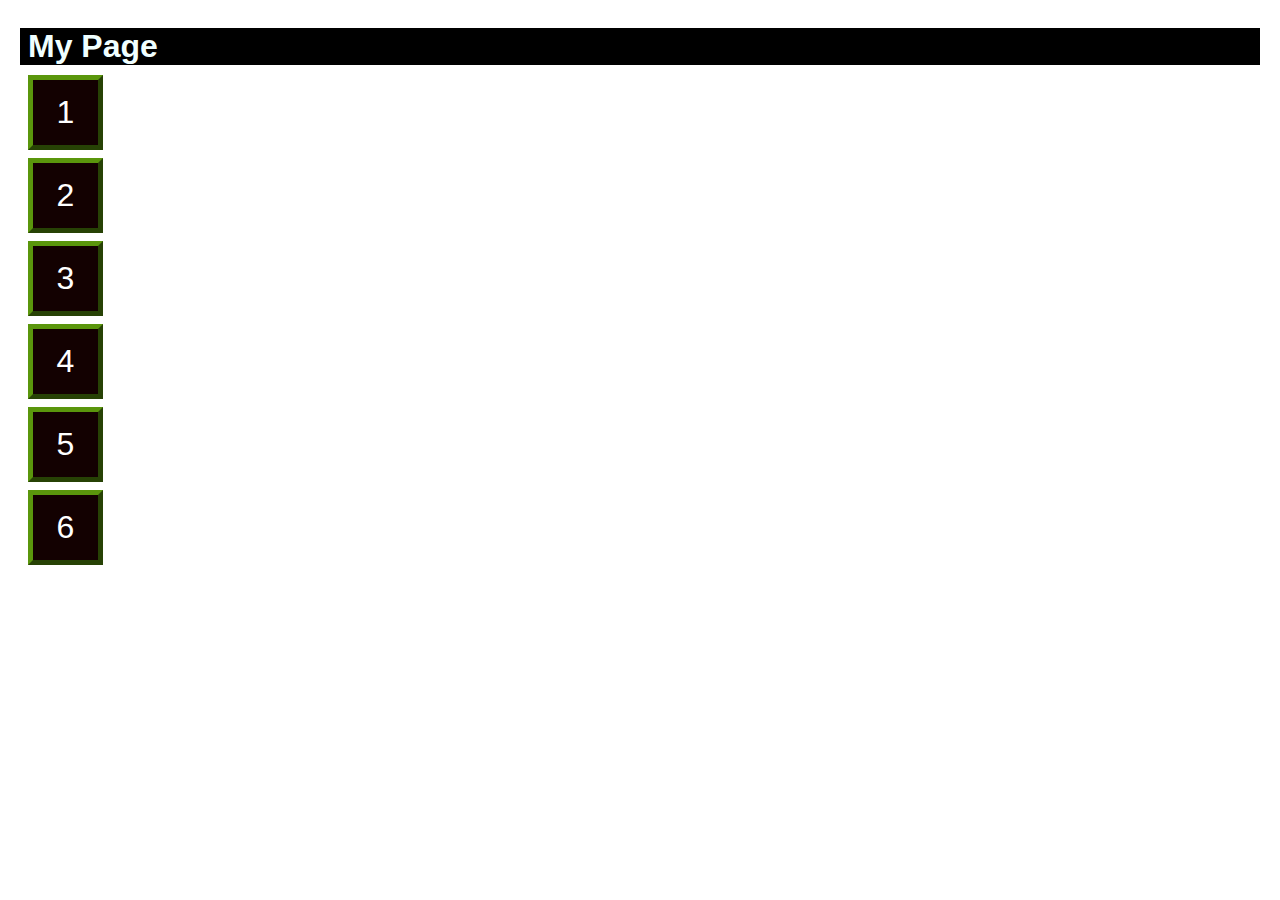
<file: html/dom.html>
<!DOCTYPE html>
<html lang="en">

<head>
    <meta charset="UTF-8">
    <meta name="viewport" content="width=device-width, initial-scale=1.0">
    <title>Document Object Model</title>
    <link rel="stylesheet" href="../css/dom.css">
    <script src="../js/dom.js" defer></script>
</head>

<body>
    <header>
        <h1>My Page</h1>
    </header>
    <section id="view1" class="view">
        <div>1</div>
        <div>2</div>
        <div>3</div>
        <div>4</div>
        <div>5</div>
        <div>6</div>

    </section>
    <section id="view2" class="view"></section>



</body>

</html>
</file>
<file: css/dom.css>
* {
    margin: 0;
    padding: 0;
    box-sizing: border-box;
}

body {
    font-family: sans-serif;
    font-size: 1rem;
    min-height: 100vh;
    padding: 20px;

}


header {
    background-color: black;
    width: 100%;
    margin-bottom: 10px;
}

h1 {
    color: azure;
    margin: 0.5rem;
}

.view1 {
    max-width: 800px;
    min-height: 200px;
    border: 1px solid black;
    margin-inline: auto;
    display: flex;
    justify-content: space-evenly;
    align-items: center;
    flex-flow: row nowrap;
    align-content: space-evenly;
}

div {
    width: 75px;
    height: 75px;
    background-color: rgb(19, 1, 1);
    color: white;
    font-size: 2rem;
    padding: 0.5rem;
    border: 5px solid rgb(90, 150, 12);
    border-style: outset;
    display: flex;
    flex-grow: 1;
    flex-basis: 250px;
    justify-content: center;
    align-items: center;
    gap: 1rem;
    margin-top: 0.5rem;
    margin-left: 0.5rem;
}
</file>
